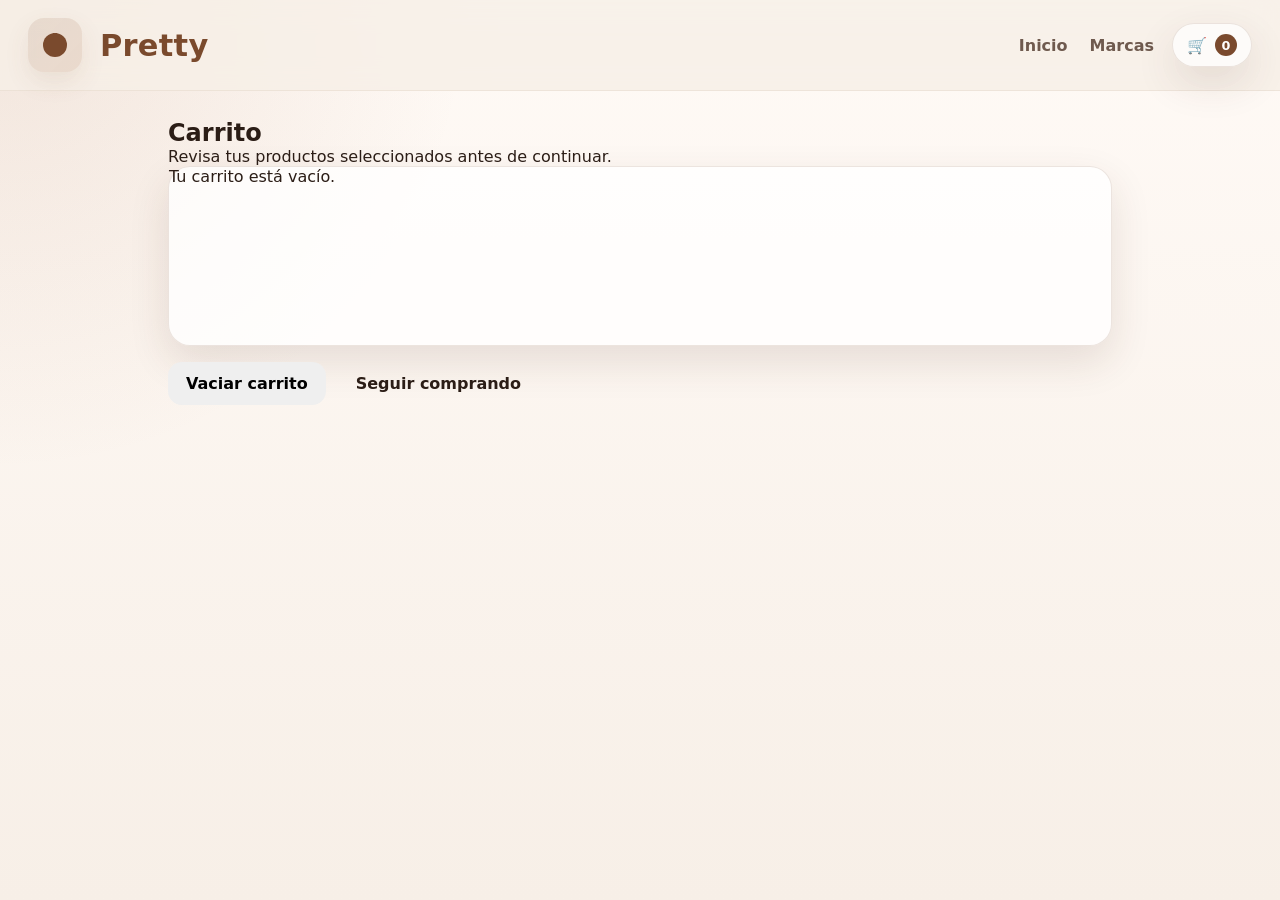
<file: cart.html>
<!DOCTYPE html>
<html lang="es">
<head>
  <meta charset="UTF-8" />
  <meta name="viewport" content="width=device-width, initial-scale=1.0" />
  <title>Carrito – Pretty</title>
  <meta name="description" content="Carrito de compras de Pretty." />
  <link rel="stylesheet" href="styles.css" />
</head>
<body>
  <a class="skip-link" href="#main-content">Saltar al contenido</a>
  <header class="site-header">
    <div class="brand-mark" aria-hidden="true">
      <svg viewBox="0 0 40 40" width="40" height="40" fill="currentColor"><circle cx="20" cy="20" r="12" /><rect x="18" y="8" width="4" height="10" /></svg>
    </div>
    <h1 class="site-title">Pretty</h1>
    <nav id="main-nav" class="site-nav" aria-label="Principal">
      <ul class="nav-list">
        <li><a href="index.html">Inicio</a></li>
        <li><a href="index.html#brands">Marcas</a></li>
      </ul>
      <a href="cart.html" class="cart-icon" aria-label="Ir al carrito">🛒 <span class="cart-count" id="cart-count">0</span></a>
    </nav>
    <button class="menu-toggle" id="menu-toggle" aria-label="Abrir menú" aria-expanded="false" aria-controls="main-nav">☰</button>
  </header>
  <main id="main-content" style="max-width: 1000px; margin: 0 auto; padding: 28px;">
    <section class="section-block">
      <div class="section-head"><h2 class="section-title">Carrito</h2><p>Revisa tus productos seleccionados antes de continuar.</p></div>
      <div id="cart-items" class="info-card" style="min-height: 180px;"></div>
      <div style="margin-top: 16px; display:flex; gap:12px; flex-wrap:wrap;">
        <button id="clear-cart" class="btn btn-primary" style="border:none;">Vaciar carrito</button>
        <a class="btn btn-secondary" href="index.html">Seguir comprando</a>
      </div>
    </section>
  </main>
  <script src="script.js"></script>
  <script>
    document.addEventListener('DOMContentLoaded', () => {
      const cartItems = document.getElementById('cart-items');
      const render = () => {
        const current = Number(localStorage.getItem('prettyCartCount') || 0);
        if (!current) {
          cartItems.innerHTML = '<p>Tu carrito está vacío.</p>';
        } else {
          cartItems.innerHTML = `<p>Productos en el carrito: <strong>${current}</strong></p><p>En una versión completa se mostrarían aquí los artículos, cantidades y precios.</p>`;
        }
      };
      render();
      document.getElementById('clear-cart').addEventListener('click', () => {
        localStorage.setItem('prettyCartCount', '0');
        const el = document.getElementById('cart-count');
        if (el) el.textContent = '0';
        render();
      });
    });
  </script>
</body>
</html>
</file>
<file: styles.css>
:root {
  --bg: #f7efe7;
  --bg-2: #fffaf6;
  --text: #2b1d16;
  --muted: #6f5a4e;
  --accent: #7a4a2d;
  --accent-2: #b07a58;
  --card: rgba(255,255,255,0.78);
  --border: rgba(122,74,45,0.14);
  --shadow: 0 16px 40px rgba(77, 42, 22, 0.12);
  --radius: 22px;
}

* { box-sizing: border-box; margin: 0; padding: 0; }
html { scroll-behavior: smooth; }
body {
  font-family: Inter, ui-sans-serif, system-ui, -apple-system, BlinkMacSystemFont, "Segoe UI", sans-serif;
  color: var(--text);
  background:
    radial-gradient(circle at top left, rgba(176,122,88,0.16), transparent 30%),
    linear-gradient(180deg, var(--bg-2), var(--bg));
  min-height: 100vh;
}
a { color: inherit; text-decoration: none; }
img { display: block; max-width: 100%; }
button { font: inherit; }

.skip-link {
  position: absolute; left: 16px; top: -48px;
  background: var(--accent); color: #fff; padding: 10px 14px; border-radius: 10px;
  z-index: 1000; transition: top .2s ease;
}
.skip-link:focus { top: 16px; }

.site-header {
  position: sticky; top: 0; z-index: 100;
  display: flex; align-items: center; gap: 18px;
  padding: 18px 28px;
  background: rgba(247,239,231,0.82);
  backdrop-filter: blur(14px);
  border-bottom: 1px solid rgba(122,74,45,0.08);
}
.brand-mark {
  width: 54px; height: 54px; border-radius: 16px;
  display: grid; place-items: center;
  color: var(--accent);
  background: linear-gradient(135deg, rgba(122,74,45,0.12), rgba(176,122,88,0.18));
  box-shadow: 0 10px 25px rgba(122,74,45,0.10);
}
.site-title { font-size: 1.9rem; color: var(--accent); letter-spacing: 0.3px; }
.site-nav {
  margin-left: auto;
  display: flex; align-items: center; gap: 18px;
}
.nav-list { list-style: none; display: flex; gap: 22px; align-items: center; }
.nav-list a {
  position: relative; padding: 8px 0; color: var(--muted); font-weight: 600;
}
.nav-list a::after {
  content: ""; position: absolute; left: 0; bottom: 0; width: 0; height: 2px;
  background: var(--accent); transition: width .25s ease;
}
.nav-list a:hover, .nav-list a:focus-visible { color: var(--accent); }
.nav-list a:hover::after, .nav-list a:focus-visible::after { width: 100%; }
.cart-icon {
  position: relative; display: inline-flex; align-items: center; gap: 8px;
  padding: 10px 14px; border-radius: 999px;
  background: rgba(255,255,255,0.75); border: 1px solid var(--border);
  box-shadow: var(--shadow);
}
.cart-count {
  min-width: 22px; height: 22px; padding: 0 6px;
  border-radius: 999px; background: var(--accent); color: #fff;
  display: inline-flex; align-items: center; justify-content: center;
  font-size: .8rem; font-weight: 700;
}
.menu-toggle {
  display: none; margin-left: auto;
  width: 46px; height: 46px; border: 1px solid var(--border);
  border-radius: 14px; background: rgba(255,255,255,0.8);
  color: var(--accent); cursor: pointer;
}

main { padding: 28px; max-width: 1280px; margin: 0 auto; }
.hero {
  display: grid; grid-template-columns: 1.4fr .8fr; gap: 20px;
  align-items: stretch; margin-bottom: 28px;
}
.hero-content, .hero-card, .info-card, .brand-item, .products-grid, .product-card {
  border: 1px solid var(--border);
  box-shadow: var(--shadow);
}
.hero-content, .hero-card, .info-card {
  background: var(--card);
  border-radius: var(--radius);
}
.hero-content { padding: 34px; }
.eyebrow { color: var(--accent-2); font-weight: 800; text-transform: uppercase; letter-spacing: .14em; font-size: .78rem; margin-bottom: 14px; }
.hero h2 { font-size: clamp(2rem, 4vw, 3.6rem); line-height: 1.03; max-width: 12ch; }
.hero p { color: var(--muted); margin-top: 16px; max-width: 58ch; }
.hero-actions { display: flex; flex-wrap: wrap; gap: 12px; margin-top: 22px; }
.btn {
  display: inline-flex; align-items: center; justify-content: center;
  padding: 12px 18px; border-radius: 14px; font-weight: 700;
  transition: transform .2s ease, box-shadow .2s ease, background
</file>
